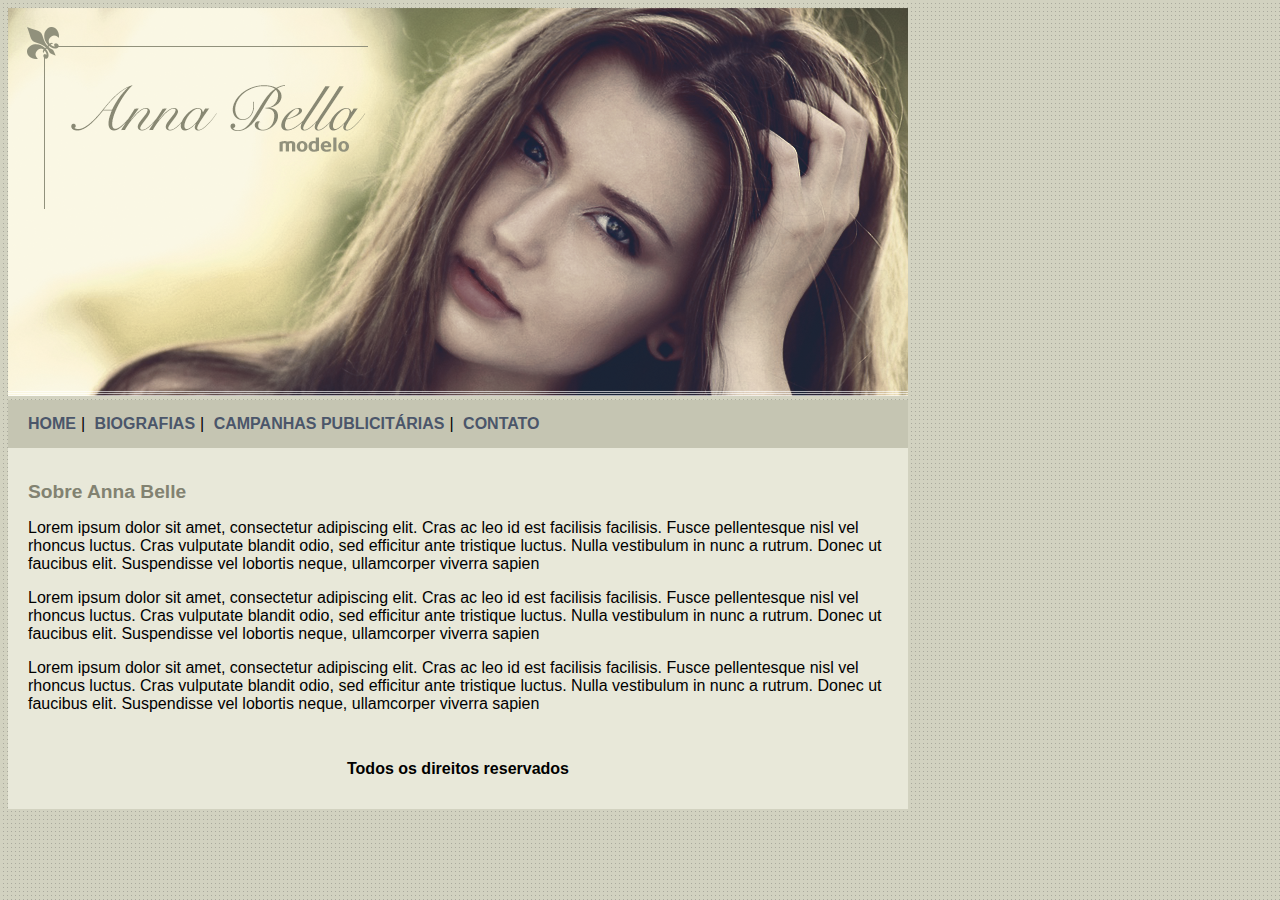
<file: index.html>
<!DOCTYPE html>
<html lang="pt-br">
<head>
    <meta charset="UTF-8">
    <meta http-equiv="X-UA-Compatible" content="IE=edge">
    <meta name="viewport" content="width=device-width, initial-scale=1.0">
    <title>Campanhas publicitarias</title>
    <link rel="stylesheet" href="style.css">
</head>
<body>
    <div id="background">
        <img src="img/capa.png" alt="capa" >
        <div id="menu">
            <a href="index.html">HOME</a>|
            <a href="biografia.html">BIOGRAFIAS</a>|
            <a href="campanhas-publicitarias.html">CAMPANHAS PUBLICITÁRIAS</a>|
            <a href="contato.html">CONTATO</a>  
            </div>
            <div id="conteudo">
                <div id="conteudo">
                    <h1>Sobre Anna Belle</h1>
                    <p>Lorem ipsum dolor sit amet, consectetur adipiscing elit. 
                        Cras ac leo id est facilisis facilisis. Fusce pellentesque 
                        nisl vel rhoncus luctus. Cras vulputate blandit odio, sed 
                        efficitur ante tristique luctus. Nulla vestibulum in nunc 
                        a rutrum. Donec ut faucibus elit. Suspendisse vel lobortis 
                        neque, ullamcorper viverra sapien
                    </p>
    
                    <p>Lorem ipsum dolor sit amet, consectetur adipiscing elit. 
                        Cras ac leo id est facilisis facilisis. Fusce pellentesque 
                        nisl vel rhoncus luctus. Cras vulputate blandit odio, sed 
                        efficitur ante tristique luctus. Nulla vestibulum in nunc 
                        a rutrum. Donec ut faucibus elit. Suspendisse vel lobortis 
                        neque, ullamcorper viverra sapien
                    </p>
                    
                    <p>Lorem ipsum dolor sit amet, consectetur adipiscing elit. 
                        Cras ac leo id est facilisis facilisis. Fusce pellentesque 
                        nisl vel rhoncus luctus. Cras vulputate blandit odio, sed 
                        efficitur ante tristique luctus. Nulla vestibulum in nunc 
                        a rutrum. Donec ut faucibus elit. Suspendisse vel lobortis 
                        neque, ullamcorper viverra sapien
                    </p>
            </div>
            <div id="rodape">
                <h4 class="centralizar">Todos os direitos reservados</h4>
            </div>
      
        </div>
    </div>
</body>
</html>
</file>
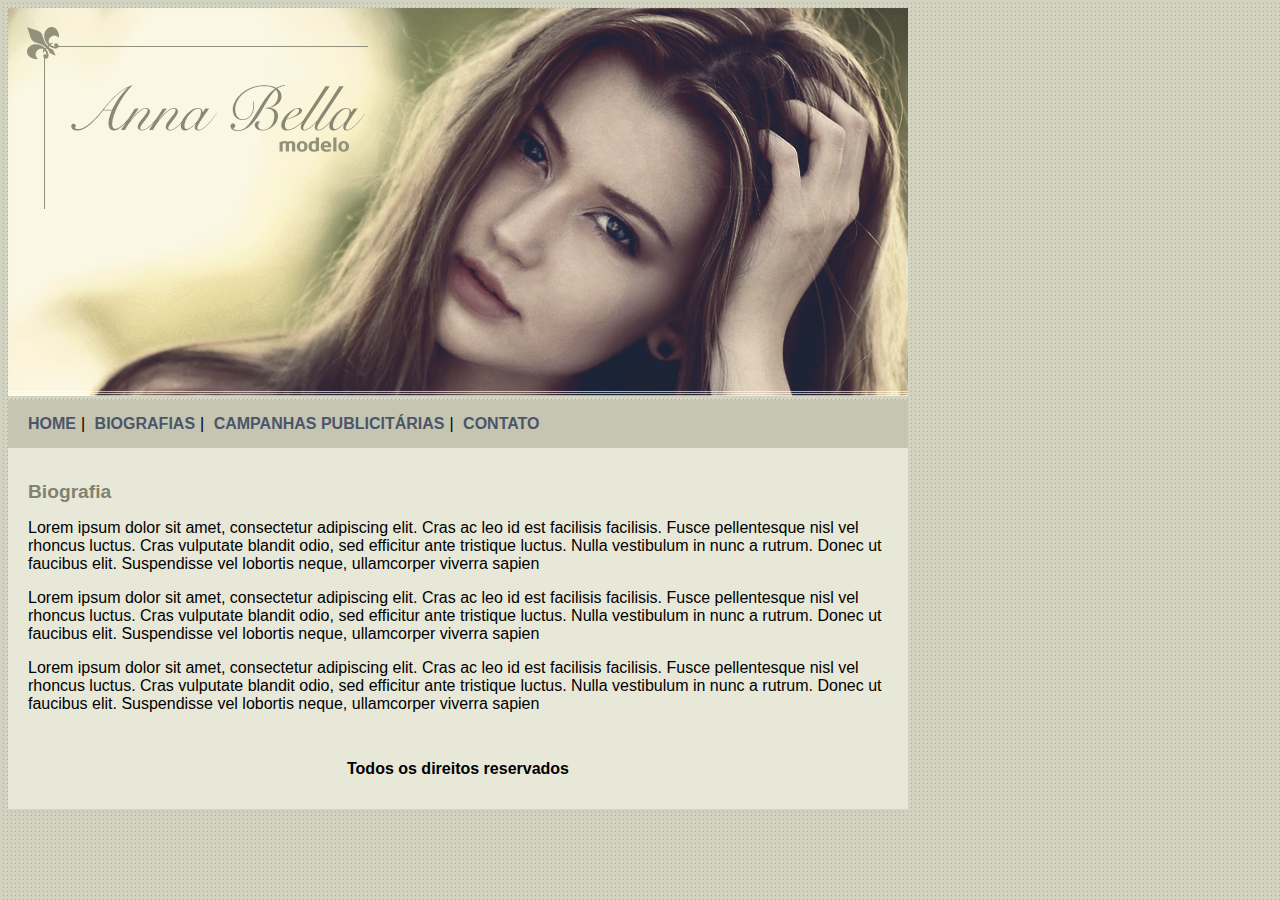
<file: Biografia.html>
<!DOCTYPE html>
<html lang="pt-br">
<head>
    <meta charset="UTF-8">
    <meta http-equiv="X-UA-Compatible" content="IE=edge">
    <meta name="viewport" content="width=device-width, initial-scale=1.0">
    <title>Anna Bella biografia</title>
    <link rel="stylesheet" href="style.css">
</head>
<body>
    <div id="background">
        <img src="img/capa.png" alt="capa" >
        <div id="menu">
            <a href="index.html">HOME</a>|
            <a href="biografia.html">BIOGRAFIAS</a>|
            <a href="campanhas-publicitarias.html">CAMPANHAS PUBLICITÁRIAS</a>|
            <a href="contato.html">CONTATO</a>  
            </div>
            <div id="conteudo">
                <div id="conteudo">
                    <h1>Biografia</h1>
                    <p>Lorem ipsum dolor sit amet, consectetur adipiscing elit. 
                        Cras ac leo id est facilisis facilisis. Fusce pellentesque 
                        nisl vel rhoncus luctus. Cras vulputate blandit odio, sed 
                        efficitur ante tristique luctus. Nulla vestibulum in nunc 
                        a rutrum. Donec ut faucibus elit. Suspendisse vel lobortis 
                        neque, ullamcorper viverra sapien
                    </p>
    
                    <p>Lorem ipsum dolor sit amet, consectetur adipiscing elit. 
                        Cras ac leo id est facilisis facilisis. Fusce pellentesque 
                        nisl vel rhoncus luctus. Cras vulputate blandit odio, sed 
                        efficitur ante tristique luctus. Nulla vestibulum in nunc 
                        a rutrum. Donec ut faucibus elit. Suspendisse vel lobortis 
                        neque, ullamcorper viverra sapien
                    </p>
                    
                    <p>Lorem ipsum dolor sit amet, consectetur adipiscing elit. 
                        Cras ac leo id est facilisis facilisis. Fusce pellentesque 
                        nisl vel rhoncus luctus. Cras vulputate blandit odio, sed 
                        efficitur ante tristique luctus. Nulla vestibulum in nunc 
                        a rutrum. Donec ut faucibus elit. Suspendisse vel lobortis 
                        neque, ullamcorper viverra sapien
                    </p>
            </div>
            <div id="rodape">
                <h4 class="centralizar">Todos os direitos reservados</h4>
            </div>
      
        </div>
    </div>
</body>
</html>
</file>
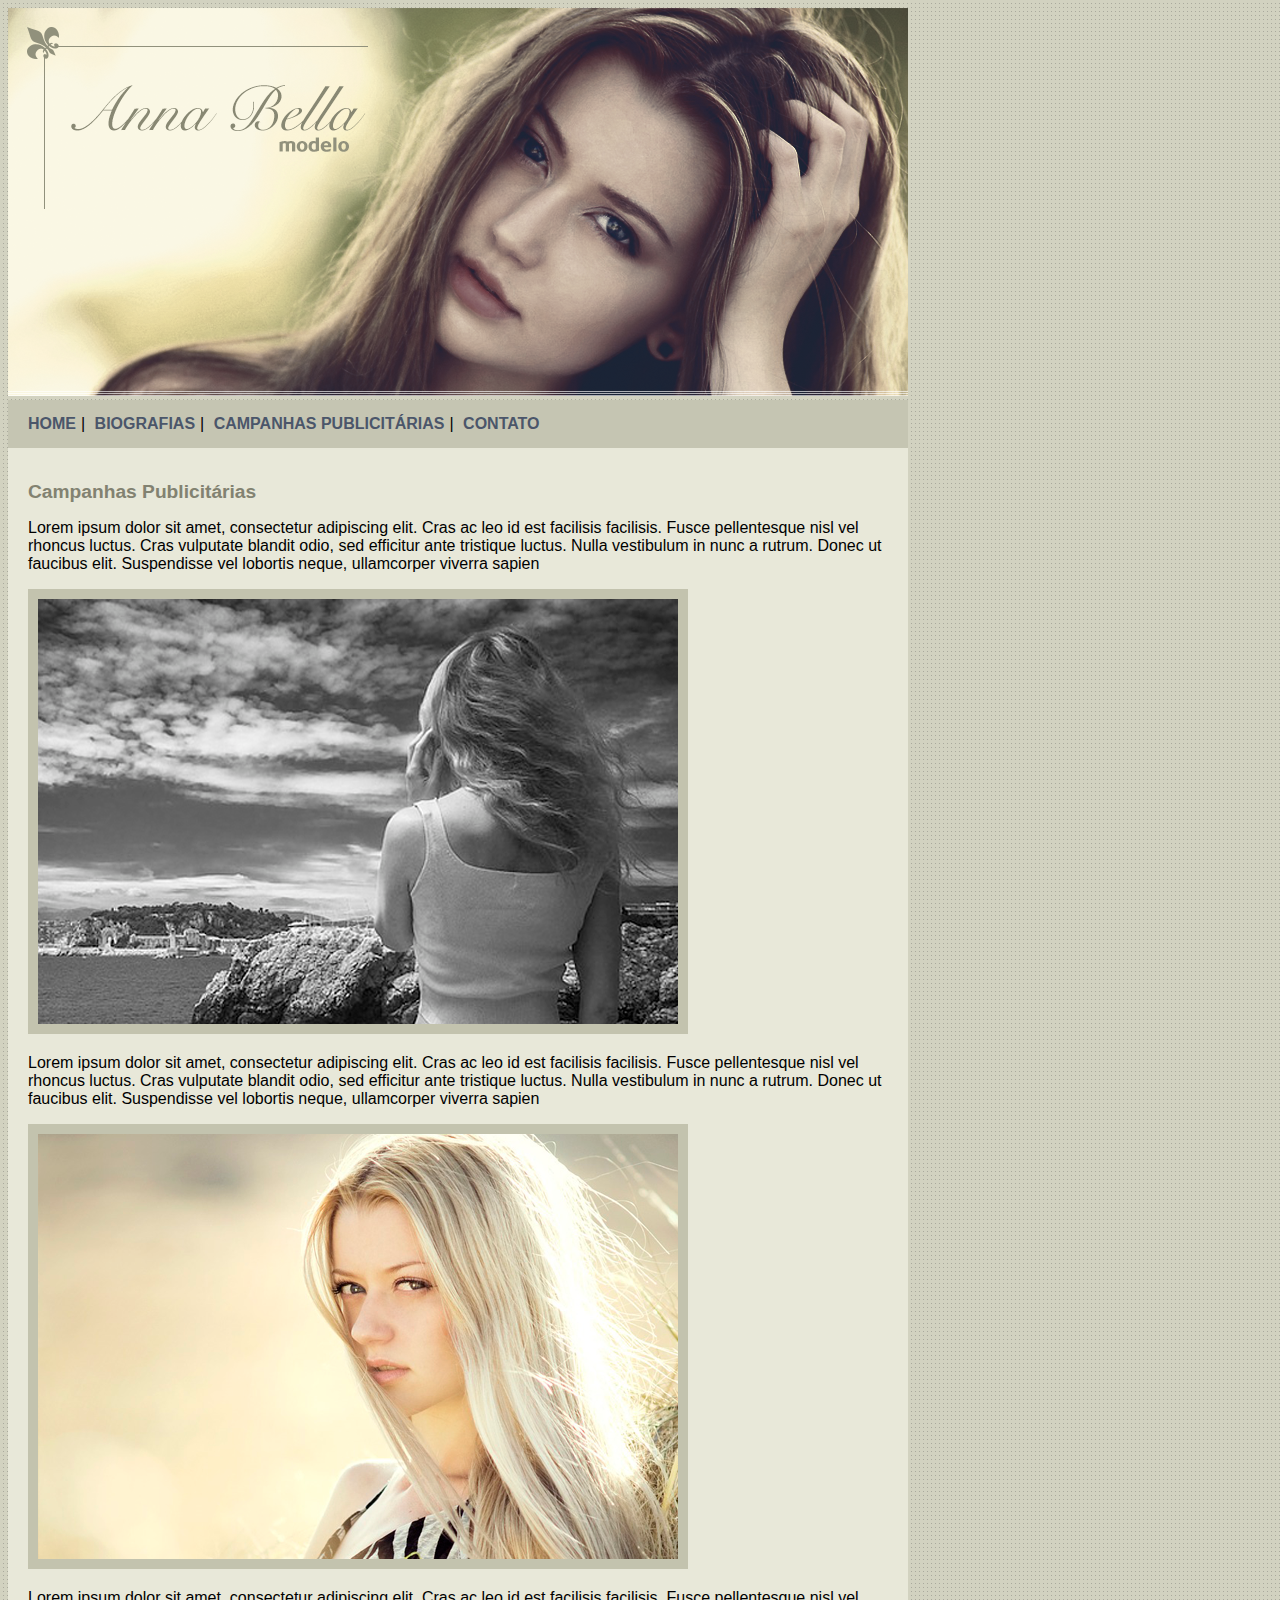
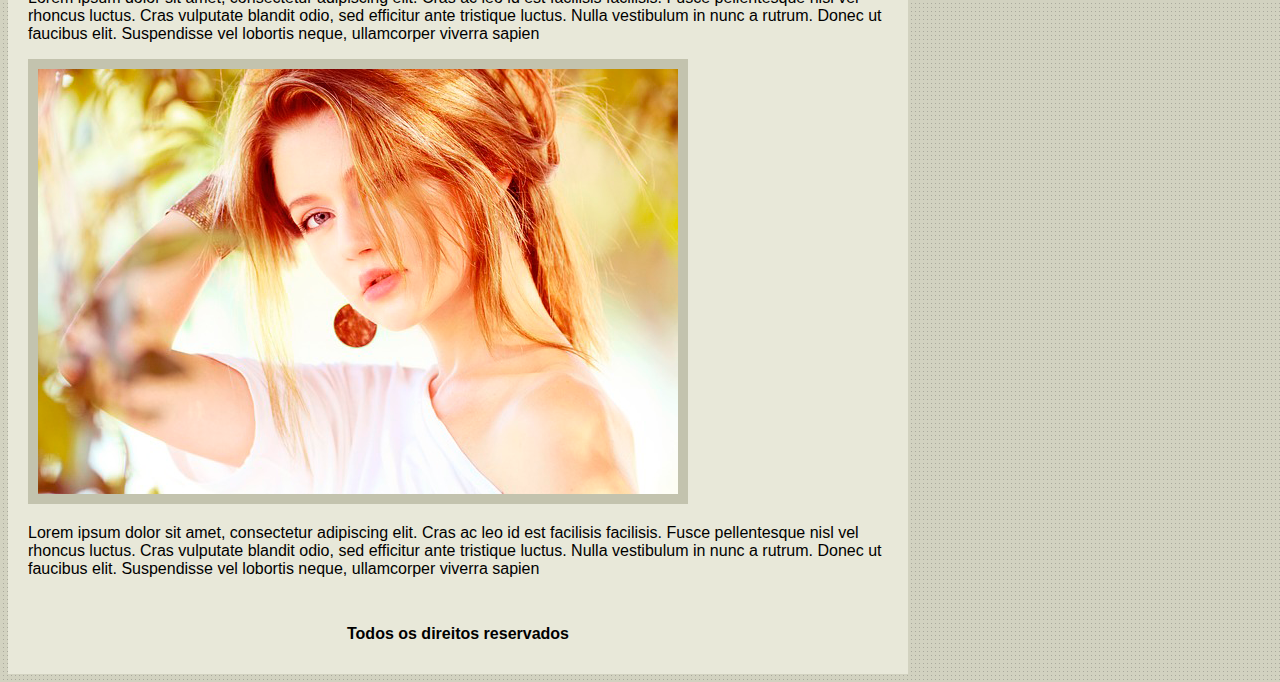
<file: campanhas-publicitarias.html>
<!DOCTYPE html>
<html lang="pt-br">
<head>
    <meta charset="UTF-8">
    <meta http-equiv="X-UA-Compatible" content="IE=edge">
    <meta name="viewport" content="width=device-width, initial-scale=1.0">
    <title>Anna Bella Campanhas Publicitárias </title>
    <link rel="stylesheet" href="style.css">
</head>
<body>
    <div id="background">
        <img src="img/capa.png" alt="capa" >
        <div id="menu">
            <a href="index.html">HOME</a>|
            <a href="biografia.html">BIOGRAFIAS</a>|
            <a href="campanhas-publicitarias.html">CAMPANHAS PUBLICITÁRIAS</a>|
            <a href="contato.html">CONTATO</a>  
            </div>
            <div id="conteudo">
                <div id="conteudo">
                    <h1>Campanhas Publicitárias</h1>
                    <p>Lorem ipsum dolor sit amet, consectetur adipiscing elit. 
                        Cras ac leo id est facilisis facilisis. Fusce pellentesque 
                        nisl vel rhoncus luctus. Cras vulputate blandit odio, sed 
                        efficitur ante tristique luctus. Nulla vestibulum in nunc 
                        a rutrum. Donec ut faucibus elit. Suspendisse vel lobortis 
                        neque, ullamcorper viverra sapien
                    </p>

                    <img src="img/foto1.png" class="img">
    
                    <p>Lorem ipsum dolor sit amet, consectetur adipiscing elit. 
                        Cras ac leo id est facilisis facilisis. Fusce pellentesque 
                        nisl vel rhoncus luctus. Cras vulputate blandit odio, sed 
                        efficitur ante tristique luctus. Nulla vestibulum in nunc 
                        a rutrum. Donec ut faucibus elit. Suspendisse vel lobortis 
                        neque, ullamcorper viverra sapien
                    </p>
                    
                    <img src="img/foto2.png" class="img">

                    <p>Lorem ipsum dolor sit amet, consectetur adipiscing elit. 
                        Cras ac leo id est facilisis facilisis. Fusce pellentesque 
                        nisl vel rhoncus luctus. Cras vulputate blandit odio, sed 
                        efficitur ante tristique luctus. Nulla vestibulum in nunc 
                        a rutrum. Donec ut faucibus elit. Suspendisse vel lobortis 
                        neque, ullamcorper viverra sapien
                    </p>

                    <img src="img/foto3.png" class="img">

                    <p>Lorem ipsum dolor sit amet, consectetur adipiscing elit. 
                        Cras ac leo id est facilisis facilisis. Fusce pellentesque 
                        nisl vel rhoncus luctus. Cras vulputate blandit odio, sed 
                        efficitur ante tristique luctus. Nulla vestibulum in nunc 
                        a rutrum. Donec ut faucibus elit. Suspendisse vel lobortis 
                        neque, ullamcorper viverra sapien
                    </p>
                    
            </div>
            <div id="rodape">
                <h4 class="centralizar">Todos os direitos reservados</h4>
            </div>

      
        </div>
    </div>
</body>
</html>
</file>
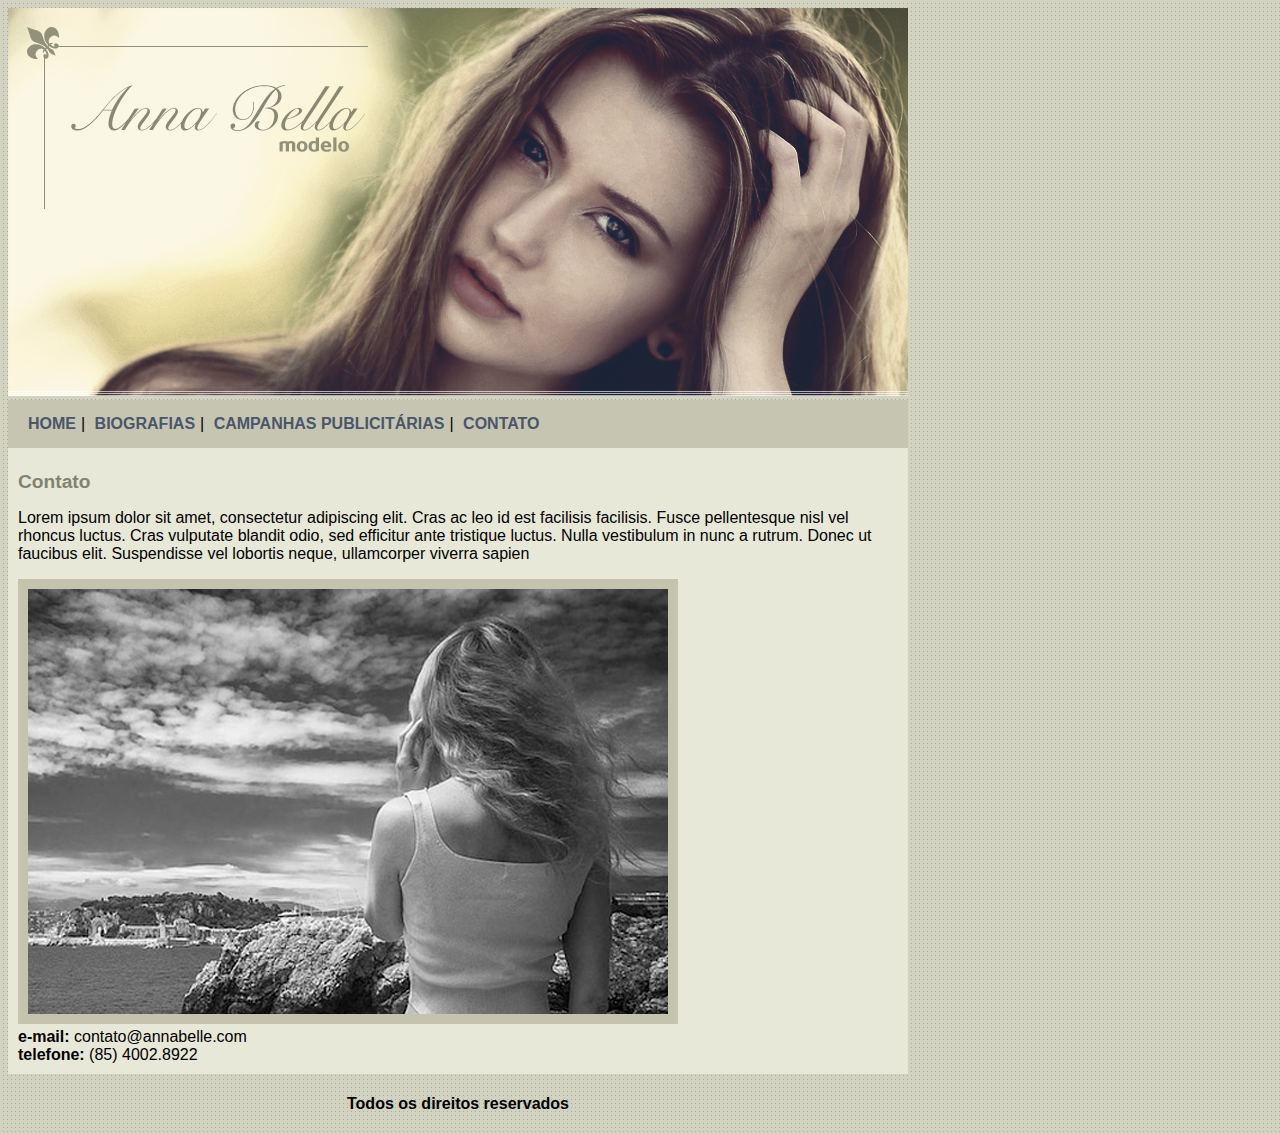
<file: contato.html>
<!DOCTYPE html>
<html lang="pt-br">
<head>
    <meta charset="UTF-8">
    <meta http-equiv="X-UA-Compatible" content="IE=edge">
    <meta name="viewport" content="width=device-width, initial-scale=1.0">
    <title>Anna Bella Contato </title>
    <link rel="stylesheet" href="style.css">
</head>
<body>
    <div id="background">
        <img src="img/capa.png" alt="capa" >
        <div id="menu">
            <a href="index.html">HOME</a>|
            <a href="biografia.html">BIOGRAFIAS</a>|
            <a href="campanhas-publicitarias.html">CAMPANHAS PUBLICITÁRIAS</a>|
            <a href="contato.html">CONTATO</a>  
            </div>
            <div id="Contato">
                <div id="conteudo">
                    <h1>Contato</h1>
                    <p>Lorem ipsum dolor sit amet, consectetur adipiscing elit. 
                        Cras ac leo id est facilisis facilisis. Fusce pellentesque 
                        nisl vel rhoncus luctus. Cras vulputate blandit odio, sed 
                        efficitur ante tristique luctus. Nulla vestibulum in nunc 
                        a rutrum. Donec ut faucibus elit. Suspendisse vel lobortis 
                        neque, ullamcorper viverra sapien
                    </p>

                    <img src="img/foto1.png" class="img">

                <div>
                <strong>e-mail:</strong>
                contato@annabelle.com <br>
                <strong>telefone:</strong>
                (85) 4002.8922
                </div>
                    
            </div>
            <div id="rodape">
                <h4 class="centralizar">Todos os direitos reservados</h4>
            </div>

      
        </div>
    </div>
</body>
</html>
</file>
<file: style.css>
body{
    background: #d2d2c1 url('img/fundo.png');
    font: 16px arial, helvetica, sans-serif;
}
#background{
    width: 900px;
}
#menu{
    background: #c5c5b2;
    padding: 15px;
}
a{
    color: #4b566a;
    text-decoration: none;
    font-weight: bold;
    padding: 5px;
}
#conteudo{
    background: #e8e8d9;
    padding: 10px;
}
.centralizar{
    text-align: center;
}
h1{
    color: #828271;
    font-size: 1.2em;
}
.img{
    border: 10px solid #c3c3ae;
}
</file>
